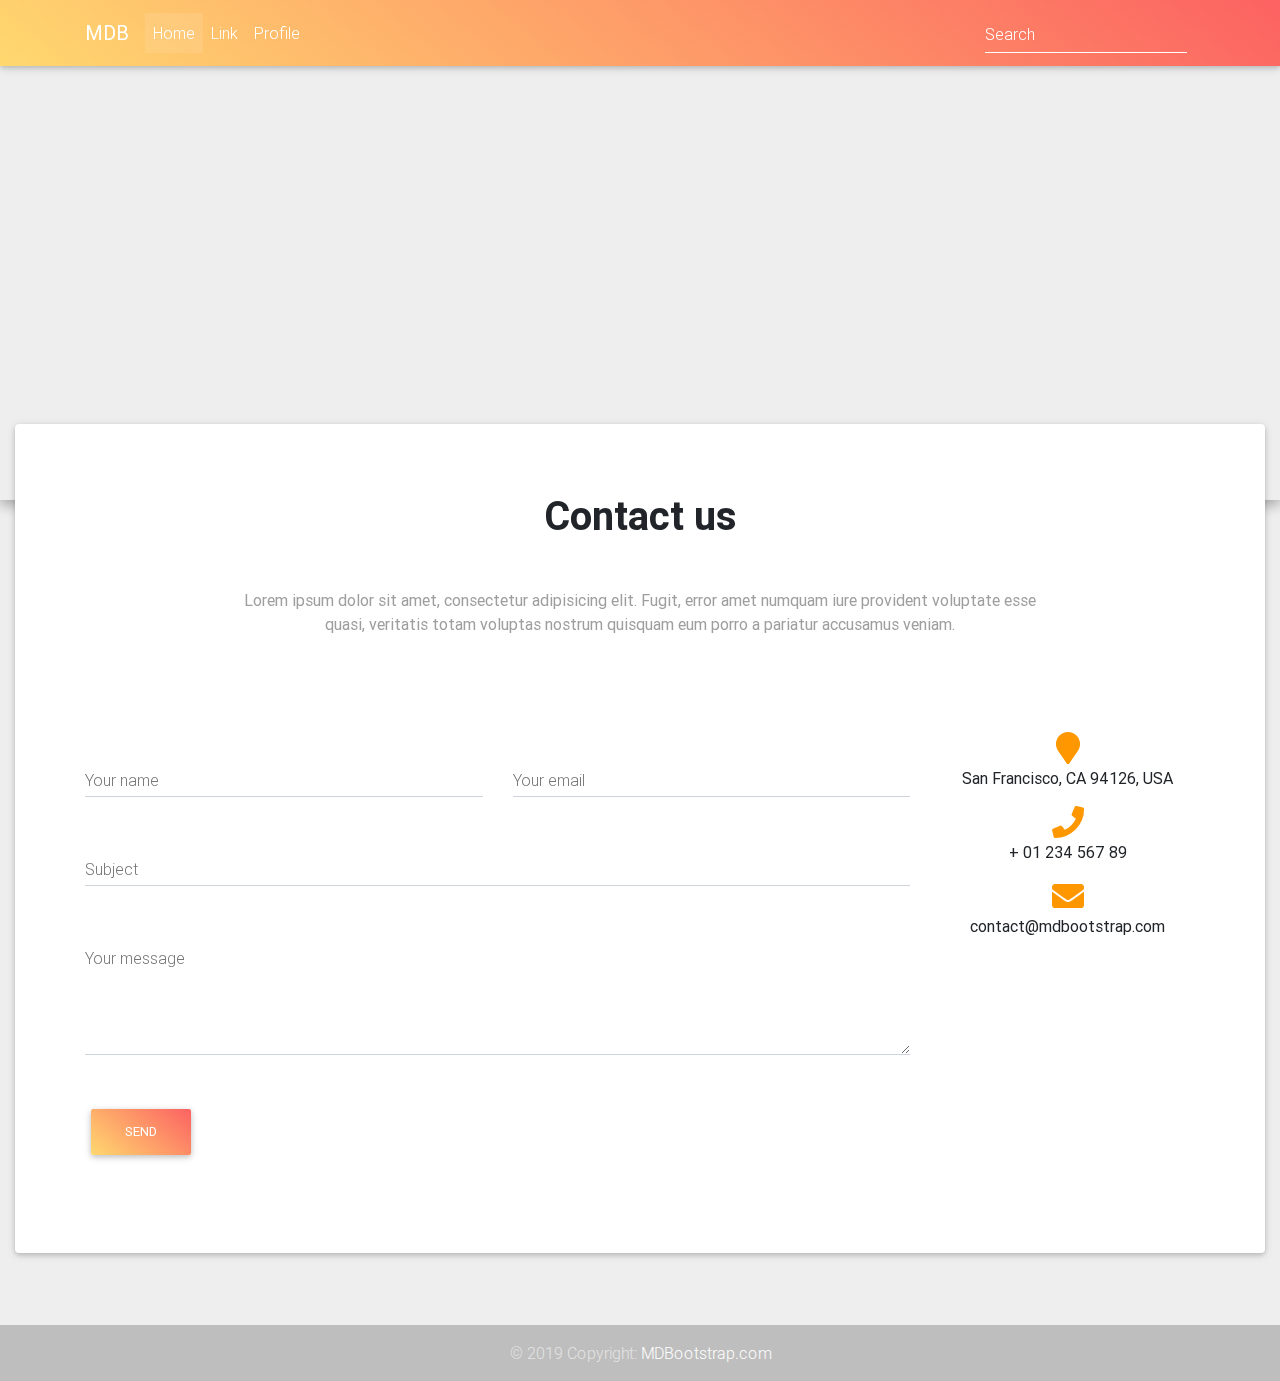
<file: static/mdb/templates/contact-us.html>
<!DOCTYPE html>
<html lang="en" class="">

<head>
  <!-- Required meta tags always come first -->
  <meta charset="utf-8">
  <meta name="viewport" content="width=device-width, initial-scale=1, shrink-to-fit=no">
  <meta http-equiv="x-ua-compatible" content="ie=edge">
  <title>Material Design Bootstrap Template</title>

  <!-- Font Awesome -->
  <link rel="stylesheet" href="https://use.fontawesome.com/releases/v5.11.2/css/all.css">
  <!-- Bootstrap core CSS -->
  <link href="../css/bootstrap.min.css" rel="stylesheet">
  <!-- Material Design Bootstrap -->
  <link href="../css/mdb.min.css" rel="stylesheet">

  <style>

    .btn .fas, .btn .fab, .btn .far {
      margin-left: 3px;
    }

    h6 {
      line-height: 1.7;
    }

    footer.page-footer {
      margin-top: 0px;
      padding-top: 0px;
    }

    body {
      background-color: #eee;
    }

    .btn.peach-gradient {
      color: #fff !important;
    }

    .map-container-section {
      overflow:hidden;
      /* padding-bottom:56.25%; */
      position:relative;
      height:0;
    }
  .map-container-section iframe {
      left:0;
      top:0;
      height:100%;
      width:100%;
      position:absolute;
    }

  </style>

</head>

<body>

  <!--Main Navigation-->
  <header>

    <!--Navbar-->
    <nav class="navbar navbar-expand-lg navbar-dark fixed-top scrolling-navbar peach-gradient">
      <div class="container">
        <a class="navbar-brand" href="#">
          <strong>MDB</strong>
        </a>
        <button class="navbar-toggler" type="button" data-toggle="collapse" data-target="#navbarSupportedContent-7"
          aria-controls="navbarSupportedContent-7" aria-expanded="false" aria-label="Toggle navigation">
          <span class="navbar-toggler-icon"></span>
        </button>
        <div class="collapse navbar-collapse" id="navbarSupportedContent-7">
          <ul class="navbar-nav mr-auto">
            <li class="nav-item active">
              <a class="nav-link" href="#">Home
                <span class="sr-only">(current)</span>
              </a>
            </li>
            <li class="nav-item">
              <a class="nav-link" href="#">Link</a>
            </li>
            <li class="nav-item">
              <a class="nav-link" href="#">Profile</a>
            </li>
          </ul>
          <form class="form-inline">
            <div class="md-form my-0">
              <input class="form-control mr-sm-2" type="text" placeholder="Search" aria-label="Search">
            </div>
          </form>
        </div>
      </div>
    </nav>

    <section>
      <div id="map-container-demo-section" class="z-depth-1-half map-container-section mb-4" style="height: 500px">
        <iframe src="https://maps.google.com/maps?q=Manhatan&t=&z=15&ie=UTF8&iwloc=&output=embed" frameborder="0" style="border:0"></iframe>
      </div>
    </section>

  </header>
  <!--Main Navigation-->

  <!--Main Layout-->
  <main>

    <div class="container-fluid mb-5">

      <!--Grid row-->
      <div class="row" style="margin-top: -100px;">

        <!--Grid column-->
        <div class="col-md-12">

          <div class="card pb-5">
            <div class="card-body">

              <div class="container">

                <!--Section: Contact v.2-->
                <section class="section">

                  <!--Section heading-->
                  <h2 class="font-weight-bold text-center h1 my-5">Contact us</h2>
                  <!--Section description-->
                  <p class="text-center grey-text mb-5 mx-auto w-responsive">Lorem ipsum dolor sit amet, consectetur
                    adipisicing elit. Fugit, error amet numquam iure provident voluptate
                    esse quasi, veritatis totam voluptas nostrum quisquam eum porro a pariatur accusamus veniam.</p>

                  <div class="row pt-5">

                    <!--Grid column-->
                    <div class="col-md-8 col-xl-9">
                      <form>

                        <!--Grid row-->
                        <div class="row">

                          <!--Grid column-->
                          <div class="col-md-6">
                            <div class="md-form">
                              <input type="text" id="contact-name" class="form-control">
                              <label for="contact-name" class="">Your name</label>
                            </div>
                          </div>
                          <!--Grid column-->

                          <!--Grid column-->
                          <div class="col-md-6">
                            <div class="md-form">
                              <input type="text" id="contact-email" class="form-control">
                              <label for="contact-email" class="">Your email</label>
                            </div>
                          </div>
                          <!--Grid column-->

                        </div>
                        <!--Grid row-->

                        <!--Grid row-->
                        <div class="row">
                          <div class="col-md-12">
                            <div class="md-form">
                              <input type="text" id="contact-Subject" class="form-control">
                              <label for="contact-Subject" class="">Subject</label>
                            </div>
                          </div>
                        </div>
                        <!--Grid row-->

                        <!--Grid row-->
                        <div class="row">

                          <!--Grid column-->
                          <div class="col-md-12">

                            <div class="md-form">
                              <textarea type="text" id="contact-message" class="md-textarea form-control" rows="3"></textarea>
                              <label for="contact-message">Your message</label>
                            </div>

                          </div>
                        </div>
                        <!--Grid row-->

                      </form>

                      <div class="text-center text-md-left my-4">
                        <a class="btn peach-gradient">Send</a>
                      </div>
                    </div>
                    <!--Grid column-->

                    <!--Grid column-->
                    <div class="col-md-4 col-xl-3">
                      <ul class="contact-icons text-center list-unstyled">
                        <li>
                          <i class="fas fa-map-marker fa-2x orange-text"></i>
                          <p>San Francisco, CA 94126, USA</p>
                        </li>

                        <li>
                          <i class="fas fa-phone fa-2x orange-text"></i>
                          <p>+ 01 234 567 89</p>
                        </li>

                        <li>
                          <i class="fas fa-envelope fa-2x orange-text"></i>
                          <p>contact@mdbootstrap.com</p>
                        </li>
                      </ul>
                    </div>
                    <!--Grid column-->

                  </div>

                </section>
                <!--Section: Contact v.2-->

              </div>
            </div>

          </div>
          <!--Grid column-->

        </div>
        <!--Grid row-->

      </div>

    </div>

  </main>
  <!--Main Layout-->

  <!--Footer-->
  <footer class="page-footer pt-4 mt-4   grey lighten-3 text-center text-md-left">

    <!--Copyright-->
    <div class="footer-copyright text-center py-3 wow fadeIn" data-wow-delay="0.3s">
      <div class="container-fluid">
        &copy; 2019 Copyright:
        <a href="https://mdbootstrap.com/docs/jquery/"> MDBootstrap.com </a>

      </div>
    </div>
    <!--/Copyright-->

  </footer>
  <!--/Footer-->

  <!--  SCRIPTS  -->
  <!-- JQuery -->
  <script type="text/javascript" src="../js/jquery-3.4.1.min.js"></script>
  <!-- Bootstrap tooltips -->
  <script type="text/javascript" src="../js/popper.min.js"></script>
  <!-- Bootstrap core JavaScript -->
  <script type="text/javascript" src="../js/bootstrap.min.js"></script>
  <!-- MDB core JavaScript -->
  <script type="text/javascript" src="../js/mdb.min.js"></script>
  <script>
    new WOW().init();

  </script>

  
</body>

</html>
</file>
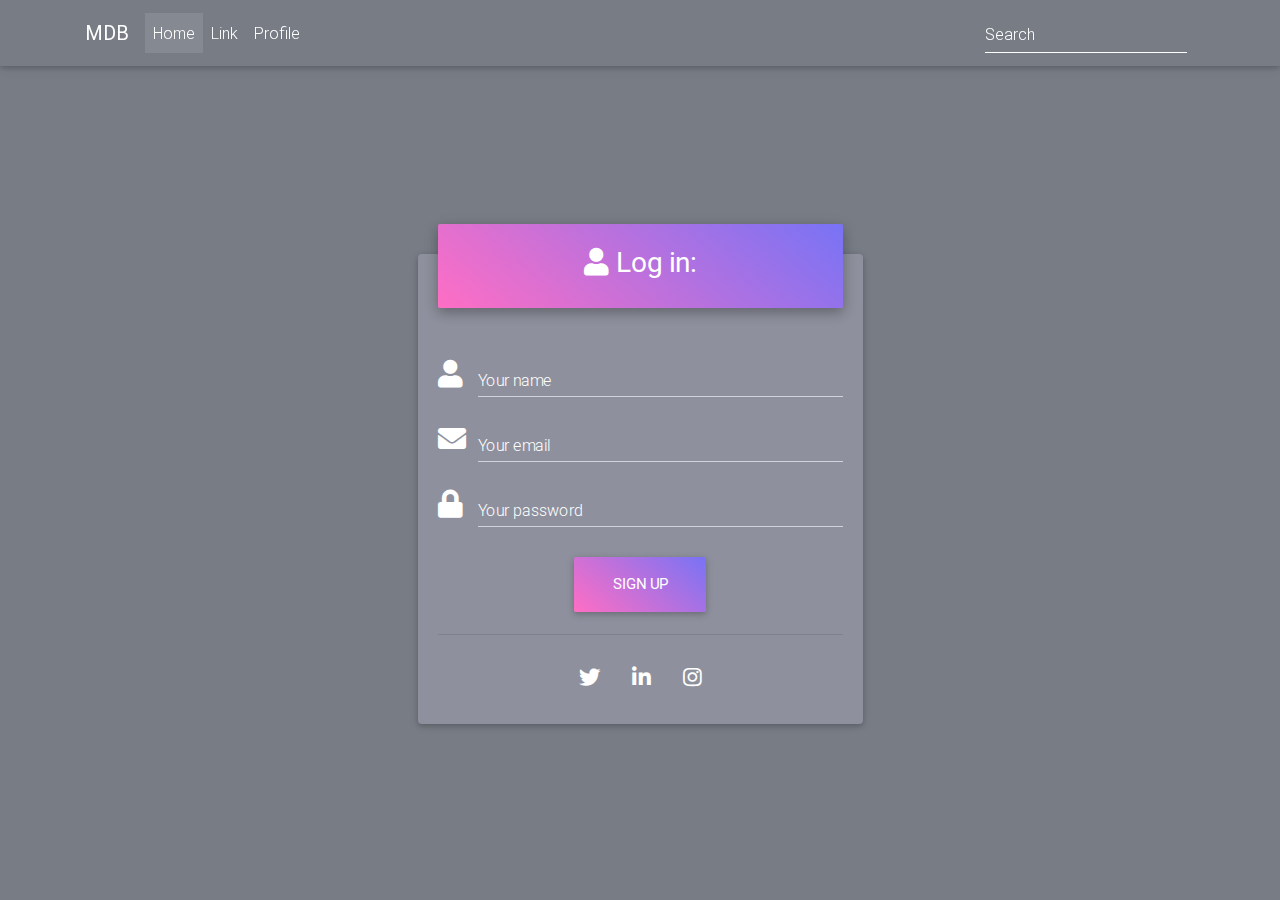
<file: static/mdb/templates/login-page.html>
<!DOCTYPE html>
<html lang="en">

<head>
  <!-- Required meta tags always come first -->
  <meta charset="utf-8">
  <meta name="viewport" content="width=device-width, initial-scale=1, shrink-to-fit=no">
  <meta http-equiv="x-ua-compatible" content="ie=edge">
  <title>Material Design Bootstrap Template</title>

  <!-- Font Awesome -->
  <link rel="stylesheet" href="https://use.fontawesome.com/releases/v5.11.2/css/all.css">
  <!-- Bootstrap core CSS -->
  <link href="../css/bootstrap.min.css" rel="stylesheet">
  <!-- Material Design Bootstrap -->
  <link href="../css/mdb.min.css" rel="stylesheet">

  <style>

    html,
    body,
    header,
    .view {
      height: 100vh;
    }

    @media (max-width: 740px) {
      html,
      body,
      header,
      .view {
        height: 815px;
      }
    }

    @media (min-width: 800px) and (max-width: 850px) {
      html,
      body,
      header,
      .view  {
        height: 650px;
      }
    }

    .intro-2 {
        background: url("https://mdbootstrap.com/img/Photos/Horizontal/Nature/full page/img%20(11).jpg")no-repeat center center;
        background-size: cover;
    }
    .top-nav-collapse {
        background-color: #3f51b5 !important;
    }
    .navbar:not(.top-nav-collapse) {
        background: transparent !important;
    }
    @media (max-width: 768px) {
        .navbar:not(.top-nav-collapse) {
            background: #3f51b5 !important;
        }
    }
    @media (min-width: 800px) and (max-width: 850px) {
        .navbar:not(.top-nav-collapse) {
            background: #3f51b5!important;
        }
    }

    .card {
        background-color: rgba(229, 228, 255, 0.2);
    }
    .md-form label {
        color: #ffffff;
    }
    h6 {
        line-height: 1.7;
    }


    .card {
        margin-top: 30px;
        /*margin-bottom: -45px;*/

    }

    .md-form input[type=text]:focus:not([readonly]),
    .md-form input[type=password]:focus:not([readonly]) {
        border-bottom: 1px solid #8EDEF8;
        box-shadow: 0 1px 0 0 #8EDEF8;
    }
    .md-form input[type=text]:focus:not([readonly])+label,
    .md-form input[type=password]:focus:not([readonly])+label {
        color: #8EDEF8;
    }

    .md-form .form-control {
        color: #fff;
    }
  </style>

</head>

<body>


  <!--Main Navigation-->
  <header>

    <nav class="navbar navbar-expand-lg navbar-dark fixed-top scrolling-navbar">
      <div class="container">
        <a class="navbar-brand" href="#"><strong>MDB</strong></a>
        <button class="navbar-toggler" type="button" data-toggle="collapse" data-target="#navbarSupportedContent-7"
          aria-controls="navbarSupportedContent-7" aria-expanded="false" aria-label="Toggle navigation">
          <span class="navbar-toggler-icon"></span>
        </button>
        <div class="collapse navbar-collapse" id="navbarSupportedContent-7">
          <ul class="navbar-nav mr-auto">
            <li class="nav-item active">
              <a class="nav-link" href="#">Home <span class="sr-only">(current)</span></a>
            </li>
            <li class="nav-item">
              <a class="nav-link" href="#">Link</a>
            </li>
            <li class="nav-item">
              <a class="nav-link" href="#">Profile</a>
            </li>
          </ul>
          <form class="form-inline">
            <div class="md-form my-0">
              <input class="form-control mr-sm-2" type="text" placeholder="Search" aria-label="Search">
            </div>
          </form>
        </div>
      </div>
    </nav>

    <!--Intro Section-->
    <section class="view intro-2">
      <div class="mask rgba-stylish-strong h-100 d-flex justify-content-center align-items-center">
        <div class="container">
          <div class="row">
            <div class="col-xl-5 col-lg-6 col-md-10 col-sm-12 mx-auto mt-lg-5">

              <!--Form with header-->
              <div class="card wow fadeIn" data-wow-delay="0.3s">
                <div class="card-body">

                  <!--Header-->
                  <div class="form-header purple-gradient">
                    <h3><i class="fas fa-user mt-2 mb-2"></i> Log in:</h3>
                  </div>

                  <!--Body-->
                  <div class="md-form">
                    <i class="fas fa-user prefix white-text"></i>
                    <input type="text" id="orangeForm-name" class="form-control">
                    <label for="orangeForm-name">Your name</label>
                  </div>
                  <div class="md-form">
                    <i class="fas fa-envelope prefix white-text"></i>
                    <input type="text" id="orangeForm-email" class="form-control">
                    <label for="orangeForm-email">Your email</label>
                  </div>

                  <div class="md-form">
                    <i class="fas fa-lock prefix white-text"></i>
                    <input type="password" id="orangeForm-pass" class="form-control">
                    <label for="orangeForm-pass">Your password</label>
                  </div>

                  <div class="text-center">
                    <button class="btn purple-gradient btn-lg">Sign up</button>
                    <hr>
                    <div class="inline-ul text-center d-flex justify-content-center">
                      <a class="p-2 m-2 fa-lg tw-ic"><i class="fab fa-twitter white-text"></i></a>
                      <a class="p-2 m-2 fa-lg li-ic"><i class="fab fa-linkedin-in white-text"> </i></a>
                      <a class="p-2 m-2 fa-lg ins-ic"><i class="fab fa-instagram white-text"> </i></a>
                    </div>
                  </div>

                </div>
              </div>
              <!--/Form with header-->

            </div>
          </div>
        </div>
      </div>
    </section>

  </header>
  <!--Main Navigation-->


  <!--  SCRIPTS  -->
  <!-- JQuery -->
  <script type="text/javascript" src="../js/jquery-3.4.1.min.js"></script>
  <!-- Bootstrap tooltips -->
  <script type="text/javascript" src="../js/popper.min.js"></script>
  <!-- Bootstrap core JavaScript -->
  <script type="text/javascript" src="../js/bootstrap.min.js"></script>
  <!-- MDB core JavaScript -->
  <script type="text/javascript" src="../js/mdb.min.js"></script>
  <script>
    new WOW().init();

  </script>
</body>

</html>
</file>
